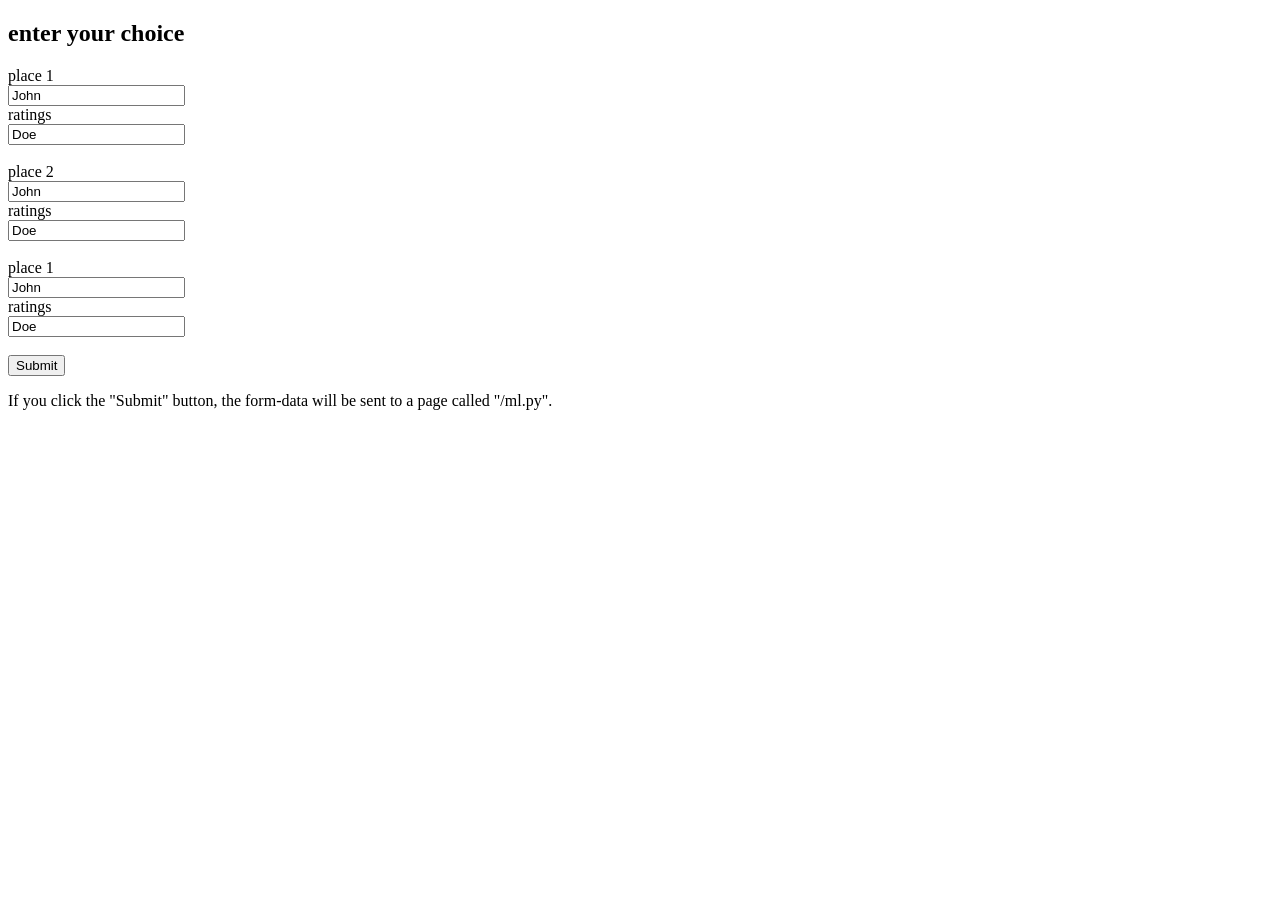
<file: templates/index1.html>
<!DOCTYPE html>
<html>
<body>

<h2>enter your choice</h2>

<form name="passdata" action="/ml" method="post">
  <label for="fname">place 1</label><br>
  <input type="text" id="fname" name="fname" value="John"><br>
  <label for="lname">ratings</label><br>
  <input type="text" id="lname" name="lname" value="Doe"><br><br>

  <label for="fname">place 2</label><br>
  <input type="text" id="fname1" name="fname1" value="John"><br>
  <label for="lname">ratings</label><br>
  <input type="text" id="lname1" name="lname1" value="Doe"><br><br>

  <label for="fname">place 1</label><br>
  <input type="text" id="fname2" name="fname2" value="John"><br>
  <label for="lname">ratings</label><br>
  <input type="text" id="lname2" name="lname2" value="Doe"><br><br>
  <input type="submit" value="Submit">
</form> 

<p>If you click the "Submit" button, the form-data will be sent to a page called "/ml.py".</p>

</body>
</html>
</file>
